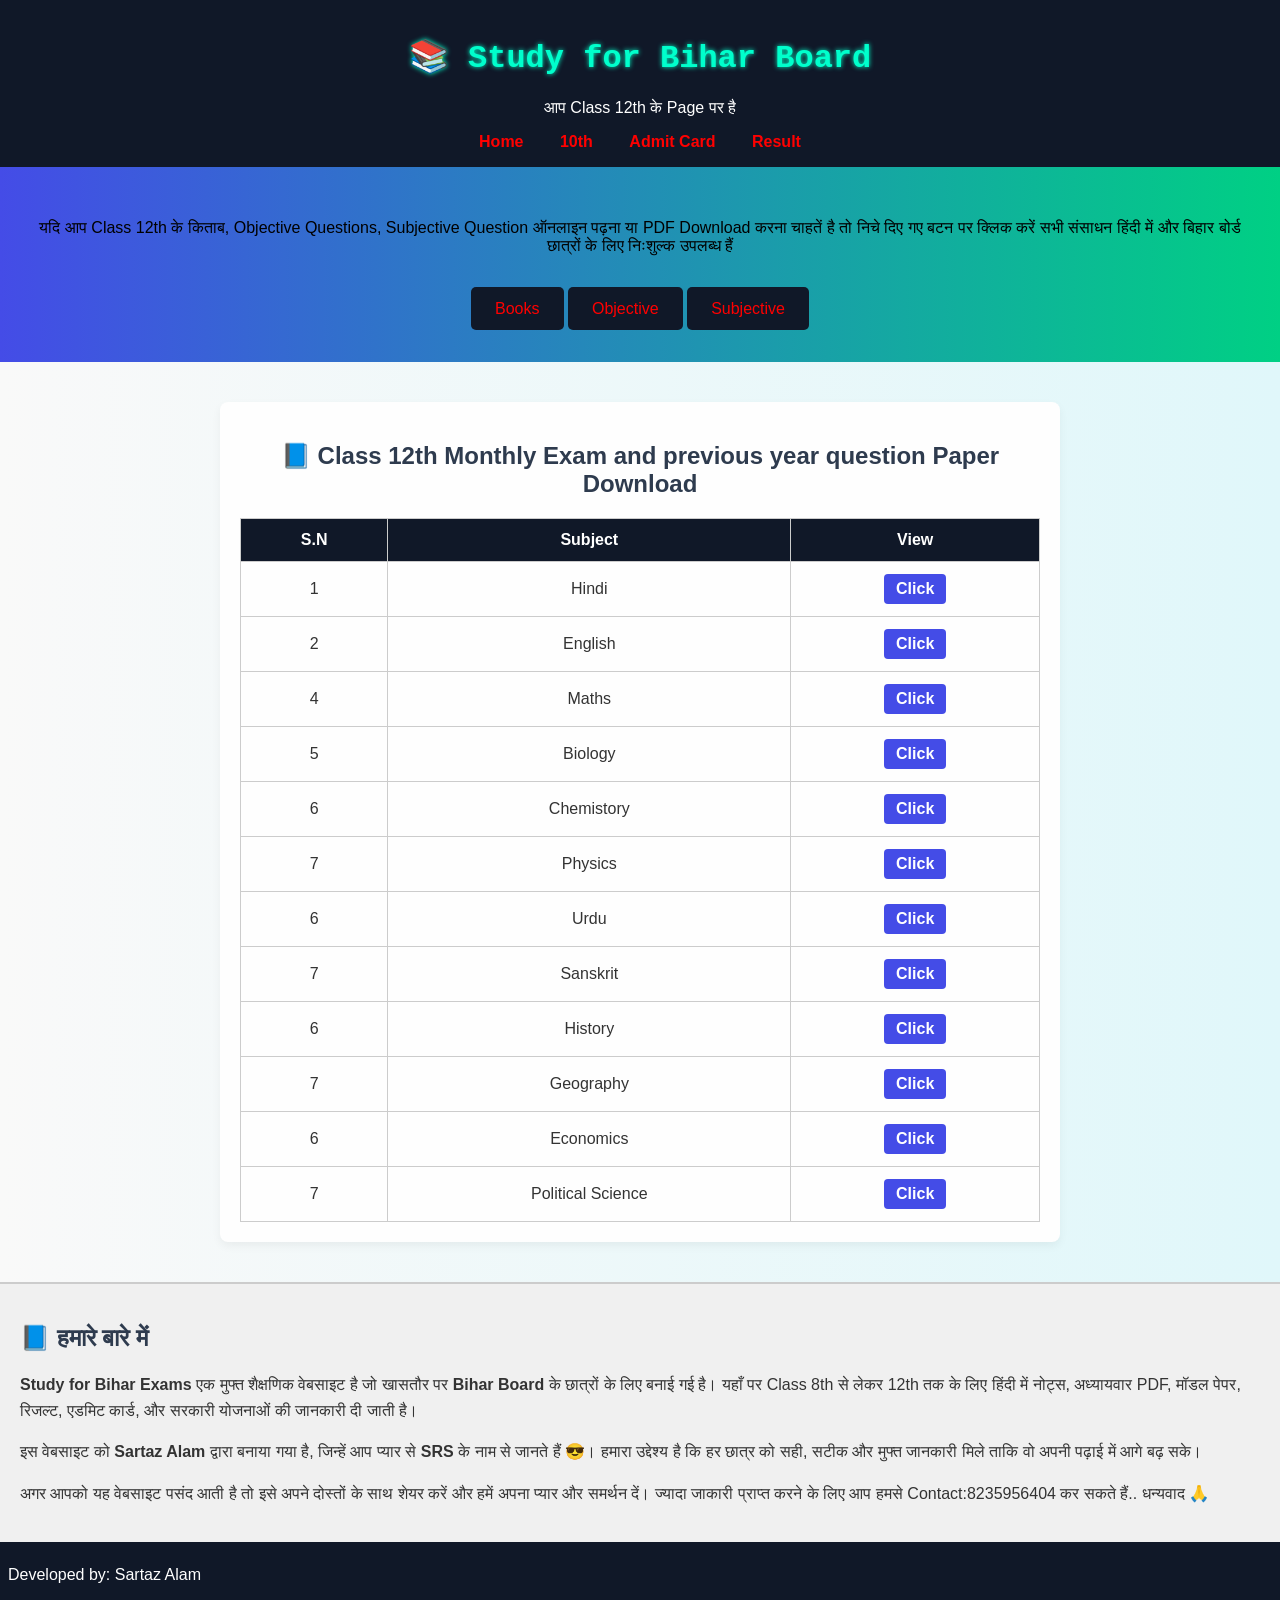
<file: class12.html>
<!DOCTYPE html>
<html lang="hi">
<head>
  <meta charset="UTF-8" />
  <meta name="viewport" content="width=device-width, initial-scale=1.0" />
  <title>class 12 -bihar board</title>
  <meta name="description" content="कक्षा 12 के बिहार बोर्ड छात्रों के लिए विषयवार नोट्स और पीडीएफ डाउनलोड करें" />
  <link rel="stylesheet" href="style.css" />
</head>
<body>
  <header>
    <h1>📚 Study for Bihar Board</h1>
    <p>आप Class 12th के Page पर है</p>
    <nav>
      <a href="index.html">Home</a>
      <a href="class10-resource.html">10th</a>
      <a href="new.html">Admit Card</a>
      <a href="new.html">Result</a>
    </nav>
  </header>

  <section class="hero">
    <h2></h2>
    <p>यदि आप Class 12th के किताब, Objective Questions, Subjective Question ऑनलाइन पढ़ना या PDF Download करना चाहतें है तो निचे दिए गए बटन पर क्लिक करें सभी संसाधन हिंदी में और बिहार बोर्ड छात्रों के लिए निःशुल्क उपलब्ध हैं</p>
    <a href="class12-resource.html" class="cta-button">Books</a>
    <a href="class12-resource.html" class="cta-button">Objective</a>
    <a href="class12-resource.html" class="cta-button">Subjective</a>
  </section>
<section class="subject-table">
  <h2>📘 Class 12th Monthly Exam and previous year question Paper Download</h2>
  <table>
    <thead>
      <tr>
        <th>S.N</th>
        <th>Subject</th>
        <th>View</th>
      </tr>
    </thead>
    <tbody>
      <tr><td>1</td><td>Hindi</td><td><a href="class12-hindi.html" class="table-link">Click</a></td></tr>
      <tr><td>2</td><td>English</td><td><a href="class12-english.html" class="table-link">Click</a></td></tr>
      <tr><td>4</td><td>Maths</td><td><a href="class12-math.html" class="table-link">Click</a></td></tr>
      <tr><td>5</td><td>Biology</td><td><a href="class12-biology.html" class="table-link">Click</a></td></tr>
      <tr><td>6</td><td>Chemistory</td><td><a href="class12-chemistory.html" class="table-link">Click</a></td></tr>
      <tr><td>7</td><td>Physics</td><td><a href="class12-physics.html" class="table-link">Click</a></td></tr>
      <tr><td>6</td><td>Urdu</td><td><a href="class12-urdu.html" class="table-link">Click</a></td></tr>
      <tr><td>7</td><td>Sanskrit</td><td><a href="class12-sanskrit.html" class="table-link">Click</a></td></tr>
      <tr><td>6</td><td>History</td><td><a href="class12-history.html" class="table-link">Click</a></td></tr>
      <tr><td>7</td><td>Geography</td><td><a href="class12-geography.html" class="table-link">Click</a></td></tr>
      <tr><td>6</td><td>Economics</td><td><a href="class12-economics.html" class="table-link">Click</a></td></tr>
      <tr><td>7</td><td>Political Science</td><td><a href="class12-political.html" class="table-link">Click</a></td></tr>
    </tbody>
  </table>
</section>


    <section style="background-color:#f0f0f0; padding:20px; border-top:2px solid #ccc;">
  <h2 style="color:#2e3b4e;">📘 हमारे बारे में</h2>
  <p style="font-size:16px; line-height:1.6;">
    <strong>Study for Bihar Exams</strong> एक मुफ्त शैक्षणिक वेबसाइट है जो खासतौर पर <strong>Bihar Board</strong> के छात्रों के लिए बनाई गई है। यहाँ पर Class 8th से लेकर 12th तक के लिए हिंदी में नोट्स, अध्यायवार PDF, मॉडल पेपर, रिजल्ट, एडमिट कार्ड, और सरकारी योजनाओं की जानकारी दी जाती है।
  </p>
  <p style="font-size:16px; line-height:1.6;">
    इस वेबसाइट को <strong>Sartaz Alam</strong> द्वारा बनाया गया है, जिन्हें आप प्यार से <strong>SRS</strong> के नाम से जानते हैं 😎। हमारा उद्देश्य है कि हर छात्र को सही, सटीक और मुफ्त जानकारी मिले ताकि वो अपनी पढ़ाई में आगे बढ़ सके। 
  </p>
  <p style="font-size:16px; line-height:1.6;">
    अगर आपको यह वेबसाइट पसंद आती है तो इसे अपने दोस्तों के साथ शेयर करें और हमें अपना प्यार और समर्थन दें। ज्यादा जाकारी प्राप्त करने के लिए आप हमसे Contact:8235956404 कर सकते हैं.. धन्यवाद 🙏
  </p>
</section>

  <footer>
    <p>Developed by: Sartaz Alam</p>
  </footer>
</body>

</html>
</file>
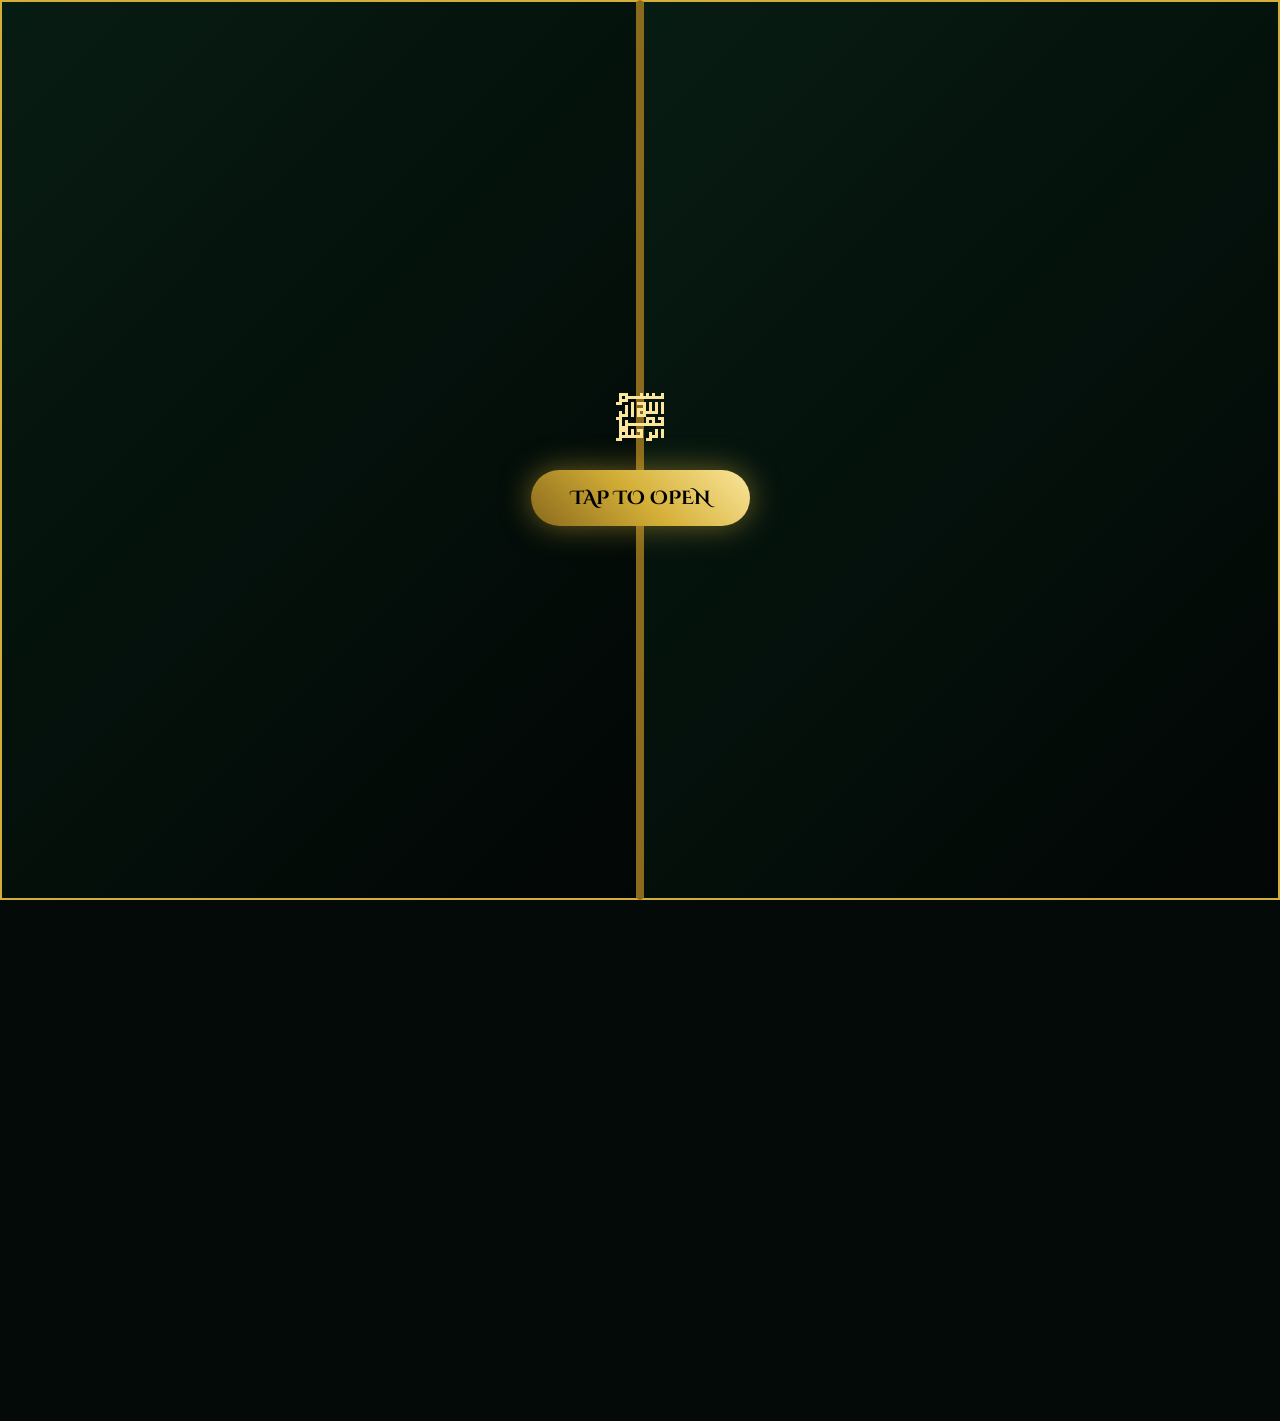
<file: wed.html>
<!DOCTYPE html>
<html lang="en">
<head>
    <meta charset="UTF-8">
    <meta name="viewport" content="width=device-width, initial-scale=1.0">
    <title>VIP Wedding Invitation | Shahar & Aafreen</title>
    <link href="https://fonts.googleapis.com/css2?family=Cinzel+Decorative:wght@700&family=Great+Vibes&family=Montserrat:wght@300;400;600&family=Aref+Ruqaa&display=swap" rel="stylesheet">
    <style>
        * { margin: 0; padding: 0; box-sizing: border-box; }
        
        :root {
            --bg-color: #030a07; /* Deep emerald black */
            --gold-light: #fbe69b;
            --gold-mid: #d4af37;
            --gold-dark: #8a6a1c;
        }

        body {
            background-color: var(--bg-color);
            font-family: 'Montserrat', sans-serif;
            color: #fff;
            overflow-x: hidden;
        }

        /* Gold Foil Text Effect */
        .gold-text {
            background: linear-gradient(to right, #bf953f, #fcf6ba, #b38728, #fbf5b7, #aa771c);
            -webkit-background-clip: text;
            color: transparent;
            text-shadow: 0px 2px 10px rgba(212,175,55,0.3);
        }

        /* --- ROYAL GATE OVERLAY --- */
        #gate-screen {
            position: fixed;
            top: 0; left: 0; width: 100%; height: 100vh;
            z-index: 9999;
            display: flex;
            justify-content: center;
            align-items: center;
            overflow: hidden;
        }

        .door {
            position: absolute;
            top: 0; width: 50%; height: 100%;
            background: linear-gradient(135deg, #071c13 0%, #020604 100%);
            border: 2px solid var(--gold-mid);
            transition: transform 2s cubic-bezier(0.77, 0, 0.175, 1);
            display: flex;
            align-items: center;
            z-index: 2;
        }

        .door.left { left: 0; border-right: 4px solid var(--gold-dark); justify-content: flex-end; }
        .door.right { right: 0; border-left: 4px solid var(--gold-dark); justify-content: flex-start; }

        /* Door opening animation classes */
        .gate-open .door.left { transform: translateX(-100%) perspective(500px) rotateY(20deg); }
        .gate-open .door.right { transform: translateX(100%) perspective(500px) rotateY(-20deg); }
        .gate-open #gate-content { opacity: 0; transform: scale(0.8); }
        .gate-hidden { display: none !important; }

        #gate-content {
            z-index: 3;
            text-align: center;
            transition: all 1s ease;
        }

        .bismillah-arabic {
            font-family: 'Aref Ruqaa', serif;
            font-size: 3rem;
            color: var(--gold-light);
            margin-bottom: 20px;
        }

        .open-btn {
            background: linear-gradient(45deg, var(--gold-dark), var(--gold-mid), var(--gold-light));
            color: #000;
            font-family: 'Cinzel Decorative', cursive;
            font-size: 1.2rem;
            font-weight: bold;
            padding: 15px 40px;
            border: none;
            border-radius: 50px;
            cursor: pointer;
            box-shadow: 0 0 30px rgba(212, 175, 55, 0.5);
            animation: pulse 2s infinite;
        }

        @keyframes pulse {
            0% { transform: scale(1); box-shadow: 0 0 20px rgba(212, 175, 55, 0.4); }
            50% { transform: scale(1.05); box-shadow: 0 0 40px rgba(212, 175, 55, 0.8); }
            100% { transform: scale(1); box-shadow: 0 0 20px rgba(212, 175, 55, 0.4); }
        }

        /* --- MAIN INVITATION CONTENT --- */
        #main-content {
            opacity: 0;
            transform: translateY(50px);
            transition: opacity 2s ease, transform 2s ease;
            max-width: 600px;
            margin: 0 auto;
            padding: 40px 20px;
            text-align: center;
            position: relative;
        }

        .content-visible { opacity: 1 !important; transform: translateY(0) !important; }

        /* Swinging Lanterns */
        .lanterns {
            display: flex;
            justify-content: space-around;
            margin-bottom: 30px;
        }
        .lantern {
            width: 40px; height: 60px;
            background: url('data:image/svg+xml;utf8,<svg xmlns="http://www.w3.org/2000/svg" viewBox="0 0 24 24" fill="%23d4af37"><path d="M12 2L15 8H9L12 2ZM8 9H16V14C16 16.2 14.2 18 12 18C9.8 18 8 16.2 8 14V9ZM11 19H13V22H11V19Z"/></svg>') no-repeat center;
            transform-origin: top center;
            animation: swing 3s ease-in-out infinite alternate;
        }
        .lantern:nth-child(2) { animation-delay: 0.5s; width: 50px; height: 75px; }
        .lantern:nth-child(3) { animation-delay: 1s; }

        @keyframes swing {
            0% { transform: rotate(10deg); }
            100% { transform: rotate(-10deg); }
        }

        .school-greet { font-size: 1rem; letter-spacing: 2px; color: #aaa; margin-bottom: 20px; text-transform: uppercase; }
        
/* --- DULHA DULHAN NAME ANIMATION --- */
        .couple-names { margin: 40px 0; position: relative; }
        
        /* Shuru mein naam chhupe rahenge (opacity: 0) */
        .name { 
            font-family: 'Great Vibes', cursive; 
            font-size: 4.5rem; 
            line-height: 1; 
            opacity: 0; 
            transform: scale(0.8) translateY(20px);
            transition: opacity 1.5s ease, transform 1.5s ease;
        }
        
        .weds { 
            font-family: 'Cinzel Decorative', cursive; 
            font-size: 1.5rem; 
            margin: 15px 0; 
            letter-spacing: 5px; 
            color: #fff; 
            opacity: 0; 
            transform: scale(0.8);
            transition: opacity 1.5s ease, transform 1.5s ease;
        }

        /* Darwaza khulte hi ek-ek karke aayenge (Delay ke sath) */
        .content-visible .name:first-child {
            opacity: 1;
            transform: scale(1) translateY(0);
            transition-delay: 0.5s; /* Dulhe ka naam sabse pehle */
        }

        .content-visible .weds {
            opacity: 1;
            transform: scale(1);
            transition-delay: 1.5s; /* Weds thodi der baad */
        }

        .content-visible .name:last-child {
            opacity: 1;
            transform: scale(1) translateY(0);
            transition-delay: 2.5s; /* Dulhan ka naam aakhir mein */
        }

        /* Sone (Gold) ki tarah chamakne wala effect (Glow) */
        @keyframes goldGlow {
            0% { text-shadow: 0px 2px 10px rgba(212,175,55,0.3); }
            50% { text-shadow: 0px 2px 30px rgba(212,175,55,1); }
            100% { text-shadow: 0px 2px 10px rgba(212,175,55,0.3); }
        }

        /* Ek baar naam aane ke baad glow shuru ho jayega */
        .content-visible .name {
            animation: goldGlow 3s infinite alternate;
            animation-delay: 3.5s; 
        }

        .shayari-box {
            background: rgba(212, 175, 55, 0.05);
            border: 1px solid rgba(212, 175, 55, 0.2);
            padding: 20px;
            border-radius: 10px;
            margin: 40px 0;
            font-style: italic;
            color: var(--gold-light);
            line-height: 1.8;
            font-size: 1.1rem;
            position: relative;
        }
        .shayari-box::before { content: "❝"; font-size: 3rem; color: rgba(212,175,55,0.2); position: absolute; top: -10px; left: 10px; }

        /* Timeline / Events */
        .timeline { margin: 40px 0; text-align: left; border-left: 2px solid var(--gold-mid); padding-left: 20px; margin-left: 10px; }
        .event { margin-bottom: 30px; position: relative; }
        .event::before {
            content: ''; position: absolute; left: -26px; top: 0; width: 10px; height: 10px;
            background: var(--gold-mid); border-radius: 50%; box-shadow: 0 0 10px var(--gold-mid);
        }
        .e-date { font-family: 'Cinzel Decorative', cursive; color: var(--gold-light); font-size: 1.1rem; }
        .e-title { font-size: 1.4rem; font-weight: bold; margin: 5px 0; }
        .e-time { font-size: 0.9rem; color: #888; }

        .venue { margin: 40px 0; padding: 20px 0; border-top: 1px dashed var(--gold-dark); border-bottom: 1px dashed var(--gold-dark); }
        .venue h3 { font-family: 'Cinzel Decorative', cursive; color: var(--gold-mid); margin-bottom: 10px; }
        
        .footer-brand {
            margin-top: 50px;
            font-size: 0.8rem;
            letter-spacing: 3px;
            color: #555;
            text-transform: lowercase;
        }

        /* Floating Audio Control */
        #audio-control {
            position: fixed; bottom: 20px; right: 20px;
            background: var(--gold-mid); color: #000;
            width: 40px; height: 40px; border-radius: 50%;
            display: none; justify-content: center; align-items: center;
            cursor: pointer; z-index: 100; font-weight: bold; box-shadow: 0 0 15px rgba(212,175,55,0.5);
        }

        @media (max-width: 480px) {
            .name { font-size: 3.5rem; }
            .bismillah-arabic { font-size: 2.5rem; }
        }
    </style>
</head>
<body>

    <!-- Background Music -->
    <!-- Aap yahan 'src' me kisi bhi sukoon bhari Islamic tune ka mp3 link daal sakte hain -->
    <audio id="bg-music" loop>
        <source src="music.mp3" type="audio/mpeg">
    </audio>

    <!-- Floating Audio Button -->
    <div id="audio-control" onclick="toggleAudio()">🎵</div>

    <!-- The Royal Gate -->
    <div id="gate-screen">
        <div class="door left"></div>
        <div class="door right"></div>
        <div id="gate-content">
            <div class="bismillah-arabic">﷽</div>
            <button class="open-btn" onclick="openGate()">TAP TO OPEN</button>
        </div>
    </div>

    <!-- Main Invitation -->
    <div id="main-content">
        
        <div class="lanterns">
            <div class="lantern"></div>
            <div class="lantern"></div>
            <div class="lantern"></div>
        </div>

        <div class="school-greet">
            Special Invitation for the Respected Teachers of<br>
            <strong class="gold-text">Children Convent School</strong>
        </div>

        <div class="shayari-box">
            Aapki aamad se is mehfil mein chaar chand lag jayenge,<br>
            Hamari khushiyon ke rang aur bhi gehre ho jayenge.<br>
            Aap aayein toh is daawat ki shaan badh jaye,<br>
            Dua hai ki ye riste hamesha aise hi muskurayenge.
        </div>

        <div class="couple-names">
            <div class="name gold-text">Shahar Babu</div>
            <div class="weds">Weds</div>
            <div class="name gold-text">Aafreen Naz</div>
        </div>

        <div class="timeline">
            <div class="event">
                <div class="e-date">7th June 2026, Sunday</div>
                <div class="e-title gold-text">Mahfil-e-Milad & Niyaz</div>
            </div>
            <div class="event">
                <div class="e-date">8th June 2026, Monday</div>
                <div class="e-title gold-text">Jashn-e-Barat</div>
                <div class="e-time">Departure of Barat</div>
            </div>
            <div class="event">
                <div class="e-date">9th June 2026, Tuesday</div>
                <div class="e-title gold-text">Dawat-e-Walima</div>
                <div class="e-time">Time: 12:00 Noon Onwards</div>
            </div>
        </div>

        <div class="venue">
            <h3>Venue Details</h3>
            <p><strong>Gadhi Basti Tulsia</strong></p>
            <p style="color: #aaa; font-size: 0.9rem;">Dighalbank, Dist-Kishanganj, Bihar</p>
            <p style="margin-top: 15px; font-size: 0.9rem;">Under the guidance of <strong>Md Azeem Alam</strong></p>
        </div>

        <div>
            <p style="margin-bottom: 10px; color: #ccc;">Eagerly awaiting your presence,</p>
            <p class="gold-text" style="font-size: 1.2rem; font-weight: bold;">Your Colleague (srs.darkspace)</p>
        </div>

        <div class="footer-brand">
            crafted by srs.darkspace
        </div>
    </div>

    <script>
        let isPlaying = false;
        const audio = document.getElementById("bg-music");
        const audioBtn = document.getElementById("audio-control");

        // Gate Opening Function
        function openGate() {
            document.getElementById('gate-screen').classList.add('gate-open');
            
            // Play music when they interact
            audio.play().then(() => {
                isPlaying = true;
                audioBtn.style.display = 'flex';
            }).catch(e => console.log("Audio autoplay prevented"));

            // After door animation, hide the gate completely and show content
            setTimeout(() => {
                document.getElementById('gate-screen').classList.add('gate-hidden');
                document.getElementById('main-content').classList.add('content-visible');
            }, 1500);
        }

        // Audio Toggle Function
        function toggleAudio() {
            if (isPlaying) {
                audio.pause();
                audioBtn.innerHTML = "🔇";
            } else {
                audio.play();
                audioBtn.innerHTML = "🎵";
            }
            isPlaying = !isPlaying;
        }
    </script>
</body>
</html>
</file>
<file: style.css>
body {
  margin: 0;
  font-family: 'Roboto', sans-serif;
  background: linear-gradient(to right, #f9f9f9, #e0f7fa);
  color: #333;
}

header {
  background-color: #101828;
  color: white;
  padding: 1rem;
  text-align: center;
}

header h1 {
  color: #00ffcc;
  text-shadow: 0 0 5px #00ffcc;
  font-family: 'Courier New', monospace;
}

nav a {
  margin: 0 1rem;
  color: red;
  text-decoration: none;
  font-weight: bold;
}

.hero {
  text-align: center;
  padding: 2rem;
  background: linear-gradient(90deg, #444ce7, #00d084);
  color: black;
}

.cta-button {
  display: inline-block;
  padding: 0.8rem 1.5rem;
  background-color: #101828;
  color: red;
  text-decoration: none;
  border-radius: 5px;
  margin-top: 1rem;
}

.classes {
  display: flex;
  justify-content: center;
  gap: 1rem;
  padding: 2rem;
}

.card {
  background-color: #fff;
  border: 2px solid #444ce7;
  padding: 1rem;
  border-radius: 10px;
  text-align: center;
  width: 120px;
  box-shadow: 0 4px 6px rgba(0,0,0,0.1);
}

.card a {
  text-decoration: none;
  color: #444ce7;
  font-weight: bold;
}

footer {
  background-color: #101828;
  color: white;
  text-align: left;
  padding: 0.5rem;
}
.why-visit {
  background-color: #fefefe;
  border-left: 6px solid #2e3b4e;
  padding: 25px;
  margin: 40px auto;
  max-width: 900px;
  border-radius: 8px;
  box-shadow: 0 4px 10px rgba(0, 0, 0, 0.05);
  font-family: 'Segoe UI', sans-serif;
}

.why-visit h2 {
  color: #2e3b4e;
  font-size: 24px;
  margin-bottom: 15px;
}

.why-visit p {
  font-size: 16px;
  line-height: 1.7;
  color: #333;
  margin-bottom: 15px;
}

.why-visit ul {
  padding-left: 20px;
  margin-bottom: 20px;
}

.why-visit li {
  margin-bottom: 10px;
  font-size: 15.5px;
  line-height: 1.6;
  color: #444;
}

.why-visit li strong {
  color: #000;
}

.why-visit .closing-line {
  font-weight: bold;
  color: #2e3b4e;
  font-size: 16px;
}

.subject-table {
  max-width: 800px;
  margin: 40px auto;
  padding: 20px;
  background-color: #fefefe;
  border-radius: 8px;
  box-shadow: 0 4px 10px rgba(0, 0, 0, 0.05);
}

.subject-table h2 {
  text-align: center;
  color: #2e3b4e;
  margin-bottom: 20px;
}

.subject-table table {
  width: 100%;
  border-collapse: collapse;
}

.subject-table th,
.subject-table td {
  border: 1px solid #ccc;
  padding: 12px;
  text-align: center;
  font-size: 16px;
}

.subject-table th {
  background-color: #101828;
  color: white;
}

.table-link {
  display: inline-block;
  padding: 6px 12px;
  background-color: #444ce7;
  color: white;
  text-decoration: none;
  border-radius: 4px;
  font-weight: bold;
}

.table-link:hover {
  background-color: #2e3b4e;
}
.join-group {
  background-color: #e0f7fa;
  text-align: center;
  padding: 30px;
  border-top: 2px solid #00d084;
}

.join-group h2 {
  color: #101828;
  font-size: 24px;
  margin-bottom: 10px;
}

.join-group p {
  font-size: 16px;
  color: #333;
  margin-bottom: 20px;
}

.join-group .cta-button {
  background-color: #25D366;
  color: white;
  padding: 10px 20px;
  font-weight: bold;
  border-radius: 5px;
  text-decoration: none;
}
footer .social-icons {
  margin-top: 10px;
  display: flex;
  gap: 15px;
}

footer .social-icons img {
  width: 30px;
  height: 30px;
  transition: transform 0.3s ease;
}

footer .social-icons img:hover {
  transform: scale(1.2);
}

.top-banner {
  background: linear-gradient(to right, #00d084, #444ce7);
  padding: 60px 20px;
  text-align: center;
}

.top-banner h2 {
  font-size: 20px;
  color: white;
  margin-bottom: 15px;
}

/* SEARCH BOX FIX */
.search-section {
  display: flex;
  justify-content: center;
  align-items: center;
  gap: 10px;
  margin-top: 10px;
  position: relative;
  z-index: 3;
}

#searchInput {
  padding: 6px;
  font-size: 14px;
  width: 45%;
  border-radius: 5px;
  border: 2px solid #444ce7;
}

.search-section button {
  padding: 6px 10px;
  font-size: 16px;
  background-color: white;
  color: #00d084;
  border: none;
  border-radius: 5px;
  cursor: pointer;
}

/* WRAPPER FIX */
.button-wrapper {
  background-color: white;
  padding: 20px;
  box-shadow: 0 4px 10px rgba(0,0,0,0.05);
  margin: -40px auto 20px auto; /* overlap कम किया गया */
  max-width: 900px;
  border-radius: 12px;
  z-index: 2;
  position: relative;
}

/* BUTTON SIZE FIX */
.category-buttons .btn {
  height: 45px;
  font-size: 15px;
  width: 100%;
  display: flex;
  align-items: center;
  justify-content: center;
  text-align: center;
  border-radius: 6px;
  text-decoration: none;
  color: white;
  font-weight: bold;
  transition: all 0.3s ease;
  box-shadow: 0 2px 4px rgba(0,0,0,0.1);
}

.category-buttons .btn:hover {
  transform: scale(1.05);
  box-shadow: 0 4px 8px rgba(0,0,0,0.2);
  opacity: 0.95;
}

.category-buttons .btn:active {
  transform: scale(0.98);
  box-shadow: inset 0 2px 4px rgba(0,0,0,0.2);
}

.category-buttons {
  display: grid;
  grid-template-columns: repeat(2, 1fr); /* Mobile default: 2 buttons per row */
  gap: 15px;
  padding: 20px;
  max-width: 900px;
  margin: 0 auto;
}

@media screen and (min-width: 768px) {
  .category-buttons {
    grid-template-columns: repeat(4, 1fr); /* Desktop: 4 buttons per row */
  }
}
.btn-blue { background-color: #007bff; }
.btn-purple { background-color: #6f42c1; }
.btn-orange { background-color: #fd7e14; }
.btn-red { background-color: #dc3545; }
.btn-green { background-color: #28a745; }
.btn-cyan { background-color: #17a2b8; }
.btn-yellow { background-color: #ffc107; color: black; }
.btn-pink { background-color: #e83e8c; }

.mobile-header {
  background-color: #101828;
  color: white;
  padding: 10px 20px;
  display: flex;
  align-items: center;
  justify-content: space-between;
  position: relative;
}

.logo{
  display:flex;
  align-items:center;
  gap:8px;
  font-size:18px;
  font-weight:bold;
}

.logo img{
  width:34px;
  height:34px;
}

.logo {
  font-size: 18px;
  font-weight: bold;
}

.menu-icon {
  font-size: 24px;
  cursor: pointer;
  display: none;
}

#menu-toggle {
  display: none;
}

.menu {
  display: flex;
  gap: 15px;
}

.menu a {
  color: white;
  text-decoration: none;
  font-weight: bold;
}

@media screen and (max-width: 768px) {
  .menu {
    display: none;
    flex-direction: column;
    background-color: #101828;
    position: absolute;
    top: 50px;
    right: 20px;
    padding: 10px;
    border-radius: 6px;
  }

  #menu-toggle:checked + .menu-icon + .menu {
    display: flex;
  }

  .menu-icon {
    display: block;
  }
}

.category-buttons .btn {
  display: flex;
  align-items: center;
  justify-content: center;
  height: 50px;
  width: 100%;
  text-align: center;
  border-radius: 6px;
  text-decoration: none;
  color: white;
  font-weight: bold;
  font-size: 16px;
  transition: all 0.3s ease;
  box-shadow: 0 2px 4px rgba(0,0,0,0.1);
}

.category-buttons .btn:hover {
  transform: scale(1.05);
  box-shadow: 0 4px 8px rgba(0,0,0,0.2);
  opacity: 0.95;
}

.category-buttons .btn:active {
  transform: scale(0.98);
  box-shadow: inset 0 2px 4px rgba(0,0,0,0.2);
}

/* Social Join Buttons */
.social-join-buttons {
  display: grid;
  grid-template-columns: 1fr;   /* 👈 एक के नीचे एक */
  gap: 12px;
  max-width: 420px;
  margin: 20px auto;
}

@media screen and (min-width: 768px) {
  .social-join-buttons {
    grid-template-columns: repeat(2, 1fr); /* Desktop: still 2 buttons side by side */
    max-width: 400px;
    margin: 20px auto 0 auto; /* center align */
  }
}

.btn-social {
  display: flex;
  align-items: center;
  justify-content: center;
  padding: 12px;
  border-radius: 6px;
  text-decoration: none;
  font-weight: bold;
  color: white;
  font-size: 16px;
  transition: all 0.3s ease;
}

.btn-social.whatsapp {
  background-color: #25D366;
}

.btn-social.telegram {
  background-color: #0088cc;
}

.btn-social:hover {
  transform: scale(1.05);
  opacity: 0.9;
}

.about-section{
  background:#ffffff;
  max-width:900px;
  margin:40px auto;
  padding:30px;
  border-radius:10px;
  box-shadow:0 4px 12px rgba(0,0,0,0.08);
}


.main-footer {
  background-color: #101828;
  color: white;
  padding: 15px 20px;
  font-size: 15px;
  line-height: 1.25;
  font-family: 'Roboto', sans-serif;
}

.main-footer h3,
.main-footer h4 {
  color: #00ffcc;
  margin-bottom: 6px;
  font-size: 17px;
}

.main-footer p {
  margin-bottom: 3px;
}

.footer-columns {
  display: flex;
  flex-wrap: wrap;
  gap: 10px;
  margin-top: 20px;
}

.footer-columns div {
  flex: 1;
  min-width: 200px;
}

.footer-columns ul {
  list-style: none;
  padding: 0;
}

.footer-columns li {
  margin-bottom: 8px;
}

.footer-columns a {
  color: #fff;
  text-decoration: none;
  font-weight: 500;
}

.footer-columns a:hover {
  text-decoration: underline;
  color: #00ffcc;
}

.social-icons {
  display: flex;
  gap: 10px;
  margin-top: 10px;
}

.social-icons img {
  width: 30px;
  height: 30px;
  transition: transform 0.3s ease;
}

.social-icons img:hover {
  transform: scale(1.2);
}

.footer-bottom {
  margin-top: 15px;
  text-align: center;
  font-size: 13px;
  border-top: 1px solid #444;
  padding-top: 10px;
}

.footer-bottom a {
  color: #00ffcc;
  text-decoration: none;
  margin: 0 5px;
}

.footer-bottom a:hover {
  text-decoration: underline;
}

.search-highlight {
  background: yellow;
  color: black;
  padding: 2px 4px;
  border-radius: 4px;
}
</file>
